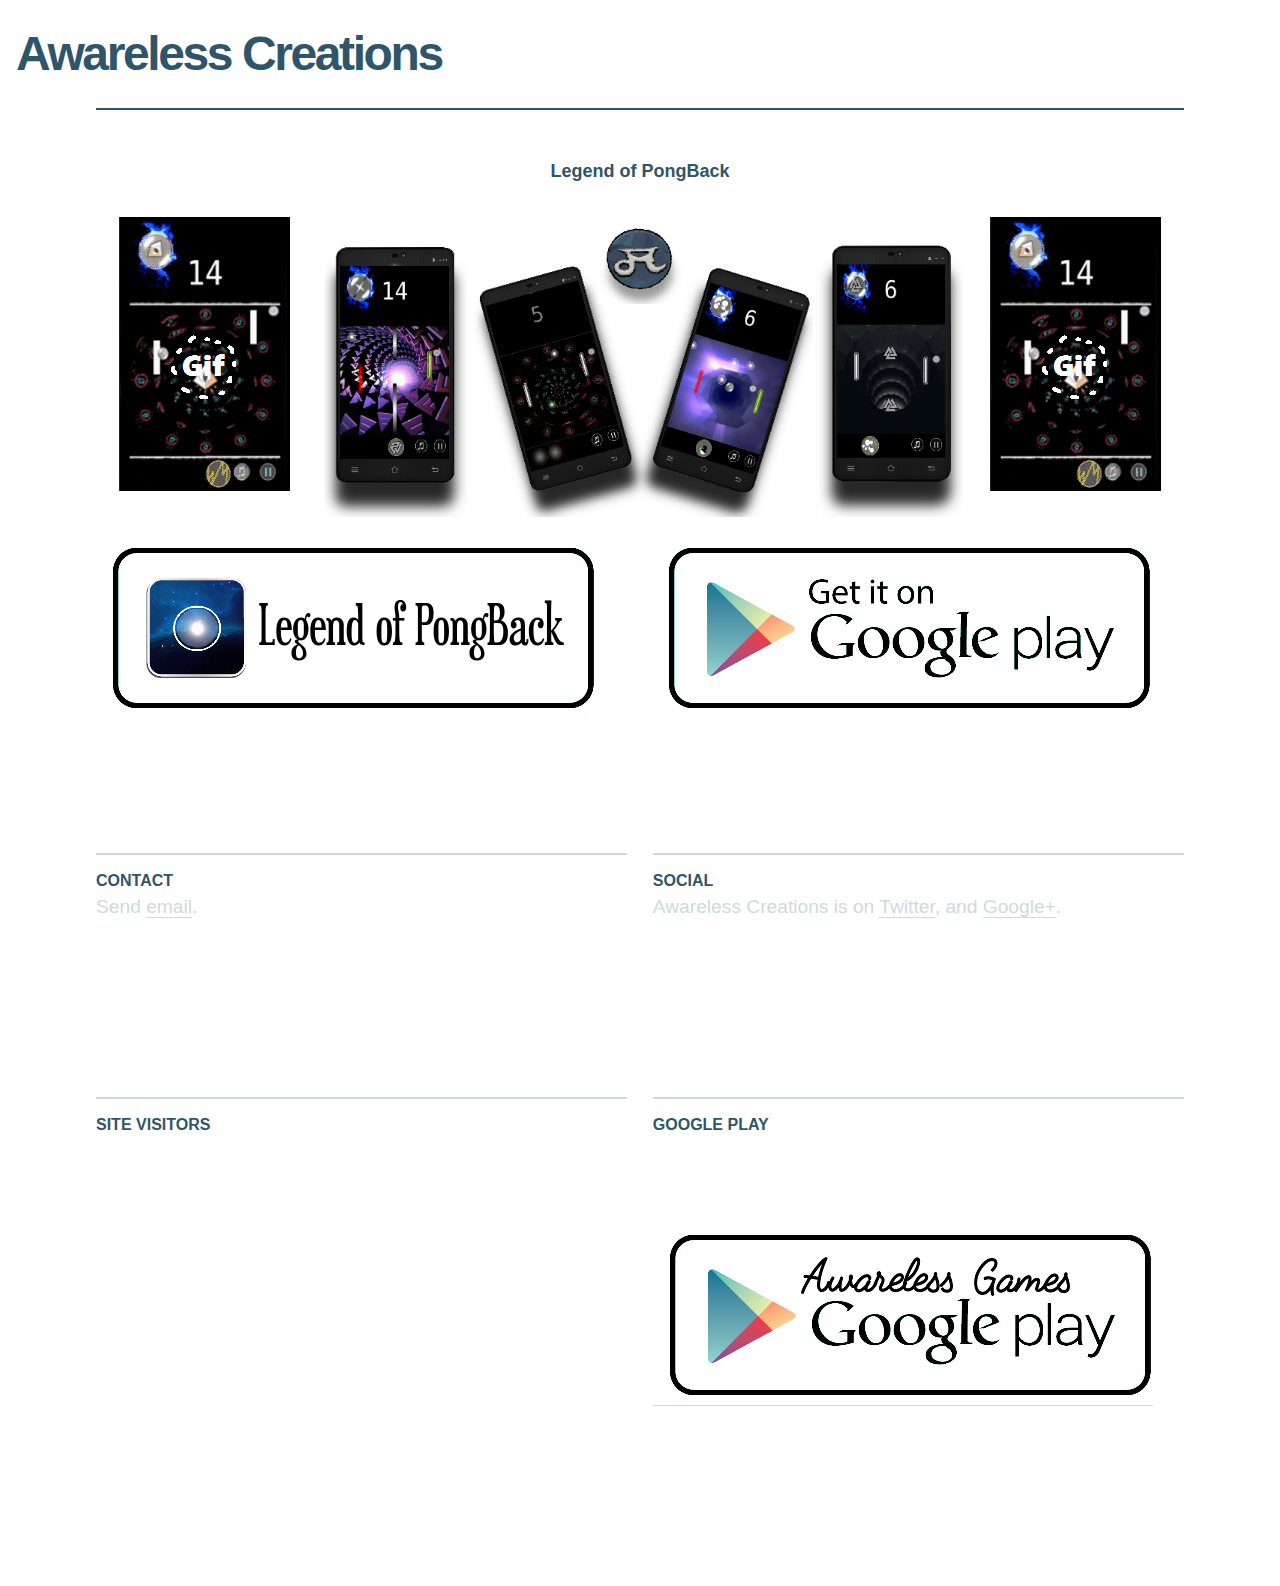
<file: index.html>
<!doctype html>
<html>
<head>
	<meta charset="utf-8">
	<meta http-equiv="X-UA-Compatible" content="IE=edge">
	<meta name="viewport" content="width=device-width, initial-scale=1.0">

	<link rel="shortcut icon" href="img/favicon.ico"> 
	<link rel="stylesheet" href="css/vendor/fluidbox.min.css">
	<link rel="stylesheet" href="css/main.css">

	<title>Legend of PongBack</title>

</head>
<body>

	<div id="Awareless">Awareless Creations</div>

	<header>
     	<!--<nav>
			<ul>
				<li><a href="#">Legend of PongBack</a></li>
				<li><a href="#">KillerChest</a></li>
				<li><a href="#">Bomba</a></li> 
				<li><a href="mailto:your@address.com" class="bordered">Contact</a></li>
			</ul>
		</nav> -->

		<!--<div id="logo-container">
        	<!--<div id="logo"><a href="/">Awareless Creations</a></div>-->
			<!--<div id="subtitle">A  from Amsterdam</div>-->
            <!--<div id="subtitle">   -   Legend of PongBack</div>-->
		</div>-->


	</header>
    <!--<div id="content">
    	<section class="row">
			<div class="photo-grid">
				<a href="img/check9.png" rel="lightbox" class="col-1"><img src="img/check9.png" alt="Example photo"></a>
            </div>
		</section>
    </div>-->
	<div id="content">

		<br></br>
		<div id="Awareless2">Legend of PongBack</div>
		<section class="row">
			<div class="photo-grid">
				<!--<a href="img/check8.png" rel="lightbox" class="col-1"><img src="img/check8.png" alt="Example photo"></a>-->
                <!--<div id="Gif1"></div><div id="Gif1"></div><div id="Gif1"></div><div id="Gif1"></div>-->
                
                <a class="col-5" ><img src="img/testStatic.png" alt="Example photo" onmouseover="this.src='img/test.gif';"                                                                                     onmouseout="this.src='img/testStatic.png';"></a>                
                
<!--                <a class="col-4" ><img src="img/testStatic.png" alt="Example photo" onmouseover="this.src='img/test.gif';"                                                                                     onmouseout="this.src='img/testStatic.png';"></a>
                <a class="col-4" ><img src="img/testStatic.png" alt="Example photo" onmouseover="this.src='img/test.gif';"                                                                                     onmouseout="this.src='img/testStatic.png';"></a> --> 
                <a href="img/check8.png" rel="lightbox" class="col-60"><img src="img/check10.png" alt="Example photo"></a>    
                         
             
                <a class="col-5" ><img src="img/testStatic.png" alt="Example photo" onmouseover="this.src='img/test.gif';"                                                                                     onmouseout="this.src='img/testStatic.png';"></a>
                
                
                
				<a href="https://play.google.com/store/apps/details?id=air.PongBack" class="col-2" ><img src="img/android2.png" alt="Example photo"></a>
				<a href="https://play.google.com/store/apps/details?id=air.PongBack" class="col-2"><img src="img/android.png" alt="Example photo"></a>			
            </div>
		</section>


		<section class="row">
			<div class="col">
				<h2>Contact</h2>
				<p>
					Send <a href="mailto:pongbackofficial@gmail.com">email</a>.
				</p>
			</div>
			<div class="col">
				<h2>Social</h2>
				<p>
					Awareless Creations is on <a href="http://twitter.com/AwarelessGames">Twitter</a>, and <a href="https://plus.google.com/u/1/105978302423815839456/posts">Google+</a>.
				</p>
			</div>
		</section>


		<section class="row">
			<div class="col">
                <h2>Site visitors</h2>
                    <p>
				<script type="text/javascript" src="//ra.revolvermaps.com/0/0/6.js?i=0usw7va0mmm&amp;m=0&amp;s=340&amp;c=ff0000&amp;cr1=ffffff&amp;f=arial&amp;l=0" async></script>
                </p>
			</div>
            <div class="col">
				<h2>Google Play</h2>
                <br></br><br></br>
				<p>
					<a href="https://play.google.com/store/apps/details?id=air.PongBack" class="col-2"><img src="img/android3.png" alt="Example photo"></a>
				</p>
			</div>
		</section>
        
        		<!--<section class="row">
			<div class="col-full">
				<script type="text/javascript" src="//ra.revolvermaps.com/0/0/6.js?i=0usw7va0mmm&amp;m=0&amp;s=340&amp;c=ff0000&amp;cr1=ffffff&amp;f=arial&amp;l=0" async></script>
			</div>
		</section>-->
 
	</div>

	<script src="//ajax.googleapis.com/ajax/libs/jquery/1.11.0/jquery.min.js"></script>
	<script>
	if (!window.jQuery) 
	{
	    document.write('<script src="js/vendor/jquery.1.11.min.js"><\/script>');
	}
	</script>

	<script src="js/vendor/jquery.fluidbox.min.js"></script>
	<script src="js/main.js"></script>

<script>
  (function(i,s,o,g,r,a,m){i['GoogleAnalyticsObject']=r;i[r]=i[r]||function(){
  (i[r].q=i[r].q||[]).push(arguments)},i[r].l=1*new Date();a=s.createElement(o),
  m=s.getElementsByTagName(o)[0];a.async=1;a.src=g;m.parentNode.insertBefore(a,m)
  })(window,document,'script','//www.google-analytics.com/analytics.js','ga');

  ga('create', 'UA-68574358-1', 'auto');
  ga('send', 'pageview');

</script>

<script type="text/javascript" language="javascript">
                function changeImage(img){
                   document.getElementById('bigImage').src=img;
                }
            </script>

</body>
</html>
</file>
<file: css/main.css>
html, body, div, span, object, iframe,
h1, h2, h3, h4, h5, h6, p, blockquote, pre,
abbr, address, cite, code,
del, dfn, em, img, ins, kbd, q, samp,
small, strong, sub, sup, var,
b, i,
dl, dt, dd, ol, ul, li,
fieldset, form, label, legend,
table, caption, tbody, tfoot, thead, tr, th, td,
article, aside, canvas, details, figcaption, figure,
footer, header, hgroup, menu, nav, section, summary,
time, mark, audio, video {
  margin: 0;
  padding: 0;
  border: 0;
  outline: 0;
  vertical-align: baseline;
  background: transparent;
}






html, body {
  font-size: 100%;
}

article, aside, details, figcaption, figure, footer, header, hgroup, nav, section {
  display: block;
}

audio, canvas, video {
  display: inline-block;
}

audio:not([controls]) {
  display: none;
}

[hidden] {
  display: none;
}

html {
  font-size: 100%;
  -webkit-text-size-adjust: 100%;
  -ms-text-size-adjust: 100%;
}

html, button, input, select, textarea {
  font-family: sans-serif;
}

a:focus {
  outline: thin dotted;
  outline: 5px auto -webkit-focus-ring-color;
  outline-offset: -2px;
}
a:hover, a:active {
  outline: 0;
}

abbr[title] {
  border-bottom: 1px dotted;
}

b, strong {
  font-weight: bold;
}

blockquote {
  margin: 1em 40px;
}

dfn {
  font-style: italic;
}

mark {
  background: #ff0;
  color: #000;
}

pre, code, kbd, samp {
  font-family: monospace, serif;
  _font-family: 'courier new', monospace;
  font-size: 1em;
}

pre {
  white-space: pre;
  white-space: pre-wrap;
  word-wrap: break-word;
}

blockquote, q {
  quotes: none;
}
blockquote:before, blockquote:after, q:before, q:after {
  content: '';
  content: none;
}

small {
  font-size: 75%;
}

sub, sup {
  font-size: 75%;
  line-height: 0;
  position: relative;
  vertical-align: baseline;
}

sup {
  top: -0.5em;
}

sub {
  bottom: -0.25em;
}

nav ul, nav ol {
  list-style: none;
  list-style-image: none;
}

img {
  border: 0;
  height: auto;
  max-width: 100%;
  -ms-interpolation-mode: bicubic;
}

svg:not(:root) {
  overflow: hidden;
}

fieldset {
  border: 1px solid #c0c0c0;
  margin: 0 2px;
  padding: 0.35em 0.625em 0.75em;
}

legend {
  border: 0;
  padding: 0;
  white-space: normal;
}

button, input, select, textarea {
  font-size: 100%;
  margin: 0;
  vertical-align: baseline;
}

button, input {
  line-height: normal;
}

button, input[type="button"], input[type="reset"], input[type="submit"] {
  cursor: pointer;
  -webkit-appearance: button;
}

button[disabled], input[disabled] {
  cursor: default;
}

input[type="checkbox"], input[type="radio"] {
  box-sizing: border-box;
  padding: 0;
}

input[type="search"] {
  -webkit-appearance: textfield;
  -moz-box-sizing: content-box;
  -webkit-box-sizing: content-box;
  box-sizing: content-box;
}

input[type="search"]::-webkit-search-decoration, input[type="search"]::-webkit-search-cancel-button {
  -webkit-appearance: none;
}

button::-moz-focus-inner, input::-moz-focus-inner {
  border: 0;
  padding: 0;
}

textarea {
  overflow: auto;
  vertical-align: top;
}

table {
  border-collapse: collapse;
  border-spacing: 0;
}

/* Neat 1.7.0
 * http://neat.bourbon.io
 * Copyright 2012-2014 thoughtbot, inc.
 * MIT License */
html {
  -webkit-box-sizing: border-box;
  -moz-box-sizing: border-box;
  box-sizing: border-box;
}

*, *:before, *:after {
  -webkit-box-sizing: inherit;
  -moz-box-sizing: inherit;
  box-sizing: inherit;
}

body {
  -webkit-font-feature-settings: "kern", "liga", "frac", "pnum";
  -moz-font-feature-settings: "kern", "liga", "frac", "pnum";
  -ms-font-feature-settings: "kern", "liga", "frac", "pnum";
  font-feature-settings: "kern", "liga", "frac", "pnum";
  -webkit-font-smoothing: antialiased;
  text-rendering: optimizeLegibility;
  /*background-color: #22272a;*/
  background-color: #FFFFFF;
  color: #ced9e0;
  font-family: "font-family: " Helvetica Neue ",Helvetica,Arial,sans-serif";
  font-size: 1em;
  line-height: 1.5;
}

h1,
h2,
h3,
h4,
h5,
h6 {
  font-family: "font-family: " Helvetica Neue ",Helvetica,Arial,sans-serif";
  line-height: 1.25;
  margin: 0;
  color: #fff;
}

h1 {
  font-size: 2.25em;
}

h2 {
  font-size: 2em;
}

h3 {
  font-size: 1.75em;
}

h4 {
  font-size: 1.5em;
}

h5 {
  font-size: 1.25em;
}

h6 {
  font-size: 1em;
}

p {
  margin: 0 0 0.75em;
  font-family: "font-family: " Helvetica Neue ",Helvetica,Arial,sans-serif";
}

a {
  -webkit-transition: color 0.1s linear;
  -moz-transition: color 0.1s linear;
  transition: color 0.1s linear;
  color: #ced9e0;
  text-decoration: none;
}
a:hover {
  color: #9fb5c2;
  border-color: #9fb5c2;
}
a:active, a:focus {
  color: #9fb5c2;
  border-color: #9fb5c2;
  outline: none;
}

header {
  color: #fff;
}

hr {
  border-bottom: 1px solid #ddd;
  border-left: none;
  border-right: none;
  border-top: none;
  margin: 1.5em 0;
}

img,
picture {
  margin: 0;
  max-width: 100%;
}

blockquote {
  border-left: 2px solid #ddd;
  color: #fdfdfe;
  margin: 1.5em 0;
  padding-left: 0.75em;
}

cite {
  color: white;
  font-style: italic;
}
cite:before {
  content: "\2014 \00A0";
}

body {
  padding-left: 1em;
  padding-right: 1em;
}

a {
  border-bottom: 1px solid #ced9e0;
}

a:hover {
  color: #2f556b;
}

header {
  max-width: 68em;
  margin-left: auto;
  margin-right: auto;
  /*margin-top: 4em;*/
  opacity: 0;
  -webkit-transform: translateY(50px);
  -moz-transform: translateY(50px);
  -ms-transform: translateY(50px);
  -o-transform: translateY(50px);
  transform: translateY(50px);
  -webkit-transition: all 1200ms ease;
  -moz-transition: all 1200ms ease;
  transition: all 1200ms ease;
  -webkit-transition-delay: 50ms;
  -moz-transition-delay: 50ms;
  transition-delay: 50ms;
}
header:after {
  content: "";
  display: table;
  clear: both;
}
@media screen and (max-width: 540px) {
  header {
    margin-top: 2em;
  }
}
header #logo-container {
  float: left;
  display: block;
  margin-right: 2.35765%;
  width: 48.82117%;
}
header #logo-container:last-child {
  margin-right: 0;
}
@media screen and (max-width: 540px) {
  header #logo-container {
    float: left;
    display: block;
    margin-right: 7.42297%;
    width: 100%;
  }
  header #logo-container:last-child {
    margin-right: 0;
  }
}
header #logo-container #logo {
  padding-top: 0.5em;
  font-weight: bold;
  font-size: 48px;
  line-height: 60px;
  letter-spacing: -0.05em;
  float: none;
}
#Awareless {
  color: #2f556b;
  padding-top: 0.5em;
  font-weight: bold;
  font-size: 48px;
  line-height: 60px;
  letter-spacing: -0.05em;
  float: none;
}
#Awareless2{
  color: #2f556b;
  font-weight: bold;
  font-size: 18px;
  text-align:center;
}
#Visitors{
  float: right;
}
header #logo-container #subtitle {
  color: #2f556b;
  font-weight: bold;
  font-size: 18px;
  /*text-align:center;*/
}
header a {
  color: #2f556b;
  text-decoration: none;
  border: none;
}
header a:hover {
  color: #d11c1c;
  border-color: #d11c1c;
}
header a:active, header a:focus {
  color: #d11c1c;
  border-color: #d11c1c;
}
header nav {
  text-align: right;
  float: left;
  display: block;
  margin-right: 2.35765%;
  width: 74.41059%;
}
header nav:last-child {
  margin-right: 0;
}
@media screen and (max-width: 540px) {
  header nav {
    text-align: left;
    margin-top: 1em;
    float: left;
    display: block;
    margin-right: 7.42297%;
    width: 100%;
  }
  header nav:last-child {
    margin-right: 0;
  }
}
header nav ul {
  padding-top: 0.5em;
  line-height: 60px;
}
header nav ul li {
  display: inline-block;
  margin-left: 1em;
}
@media screen and (max-width: 540px) {
  header nav ul li {
    margin-left: 0;
    margin-right: 1em;
  }
}
header nav ul li a {
  font-weight: bold;
}
header nav ul li a.bordered {
  border-radius: 0.2em;
  padding: 0.4em;
  padding-left: 0.8em;
  padding-right: 0.8em;
  border: 2px solid #2f556b;
}

#content {
  border-top: 2px solid #2f556b;
  max-width: 68em;
  margin-left: auto;
  margin-right: auto;
  padding-bottom: 2em;
  opacity: 0;
  -webkit-transform: translateY(50px);
  -moz-transform: translateY(50px);
  -ms-transform: translateY(50px);
  -o-transform: translateY(50px);
  transform: translateY(50px);
  -webkit-transition: all 1200ms ease;
  -moz-transition: all 1200ms ease;
  transition: all 1200ms ease;
  -webkit-transition-delay: 350ms;
  -moz-transition-delay: 350ms;
  transition-delay: 350ms;
}
#content:after {
  content: "";
  display: table;
  clear: both;
}
#content section.intro {
  max-width: 68em;
  margin-left: auto;
  margin-right: auto;
  margin-bottom: 5em;
}
#content section.intro:after {
  content: "";
  display: table;
  clear: both;
}
@media screen and (max-width: 540px) {
  #content section.intro {
    margin-bottom: 1em;
  }
}
#content section.intro h1 {
  font-size: 8em;
  border-top: 2px solid #fff;
  letter-spacing: -0.05em;
  margin-top: 1.2em;
  margin-bottom: 1em;
}
@media screen and (max-width: 540px) {
  #content section.intro h1 {
    font-size: 4em;
    line-height: 1.2em;
    padding-top: 0.4em;
  }
}
#content section.intro h1 span.nl {
  display: none;
}
@media screen and (max-width: 540px) {
  #content section.intro h1 span.nl {
    display: block;
  }
}
#content section.intro p {
  font-size: 2.0em;
  line-height: 1.5em;
  letter-spacing: 0.02em;
}
#content section.row {
  max-width: 68em;
  margin-left: auto;
  margin-right: auto;
  padding-top: 2em;
  padding-bottom: 5em;
}
#content section.row:after {
  content: "";
  display: table;
  clear: both;
}
#content section.row h2 {
  text-transform: uppercase;
  font-size: 1.0em;
  font-weight: bold;
  color: #2f556b;
  margin-bottom: 0.05em;
}
#content section.row p {
  font-size: 1.2em;
  line-height: 1.6em;
}
#content section.row .col, #content section.row .col-full {
  float: left;
  display: block;
  margin-right: 2.35765%;
  width: 48.82117%;
  border-top: 2px solid #ced9e0;
  padding-top: 1em;
  padding-bottom: 3em;
}
#content section.row .col:last-child, #content section.row .col-full:last-child {
  margin-right: 0;
}
@media screen and (max-width: 540px) {
  #content section.row .col, #content section.row .col-full {
    float: left;
    display: block;
    margin-right: 7.42297%;
    width: 100%;
  }
  #content section.row .col:last-child, #content section.row .col-full:last-child {
    margin-right: 0;
  }
}
#content section.row .col-full {
  float: left;
  display: block;
  margin-right: 2.35765%;
  width: 100%;
}
#content section.row .col-full:last-child {
  margin-right: 0;
}
@media screen and (max-width: 540px) {
  #content section.row .col-full {
    float: left;
    display: block;
    margin-right: 7.42297%;
    width: 100%;
  }
  #content section.row .col-full:last-child {
    margin-right: 0;
  }
}
#content .photo-grid {
  display: -webkit-box;
  display: -moz-box;
  display: box;
  display: -webkit-flex;
  display: -moz-flex;
  display: -ms-flexbox;
  display: flex;
  -webkit-flex-flow: row wrap;
  -moz-flex-flow: row wrap;
  flex-flow: row wrap;
  -webkit-box-pack: justify;
  -moz-box-pack: justify;
  box-pack: justify;
  -webkit-justify-content: space-between;
  -moz-justify-content: space-between;
  -ms-justify-content: space-between;
  -o-justify-content: space-between;
  justify-content: space-between;
  -ms-flex-pack: justify;
}
#content .photo-grid a {
  margin-bottom: 20px;
  border: none;
  text-decoration: none;
}
#content .photo-grid a.col-1 {
  width: 100%;
}
#content .photo-grid a.col-2 {
  width: 49%;
  width: calc(50% - 12px);
}
#content .photo-grid a.col-3 {
  width: 32%;
  width: calc(33.33333%);
}
#content .photo-grid a.col-4 {
  width: 25%;
  width: calc(25%);
}
#content .photo-grid a.col-5 {
  width: 20%;
  width: calc(20%);
}
#content .photo-grid a.col-5 img {
  display: block;
    margin-left: auto;
    margin-right: auto;
}
#content .photo-grid a.col-60 {
  width: 60%;
  width: calc(60%);
}


@media screen and (max-width: 540px) {
  #content .photo-grid a {
    margin-bottom: 10px;
  }
  #content .photo-grid a.col-2 {
    width: 49%;
    width: calc(50% - 7px);
  }
}

.loaded header {
  -webkit-transform: none;
  -moz-transform: none;
  -ms-transform: none;
  -o-transform: none;
  transform: none;
  opacity: 1;
}
.loaded #content {
  -webkit-transform: none;
  -moz-transform: none;
  -ms-transform: none;
  -o-transform: none;
  transform: none;
  opacity: 1;
}

/*# sourceMappingURL=main.css.map */
</file>
<file: css/vendor/fluidbox.min.css>
.fluidbox{outline:0}.hidden{display:none}.fluidbox-overlay{background-color:rgba(255,255,255,.85);cursor:pointer;cursor:-webkit-zoom-out;cursor:-moz-zoom-out;opacity:0;position:fixed;top:0;left:0;bottom:0;right:0;transition:all .25s ease-in-out}.fluidbox-wrap{background-position:center center;background-size:cover;margin:0 auto;position:relative;transition:all .25s ease-in-out}.fluidbox-ghost{background-size:cover;background-position:center center;position:absolute;transition:all .25s ease-in-out}.fluidbox-closed .fluidbox-ghost{-webkit-transition-property:top,left,opacity,-webkit-transform;-moz-transition-property:top,left,opacity,-moz-transform;-o-transition-property:top,left,opacity,-o-transform;transition-property:top,left,opacity,transform;transition-delay:0,0,.25s,0}.fluidbox-closed .fluidbox-wrap img{transition-property:opacity;transition-delay:.25s;transition-duration:0s}
</file>
